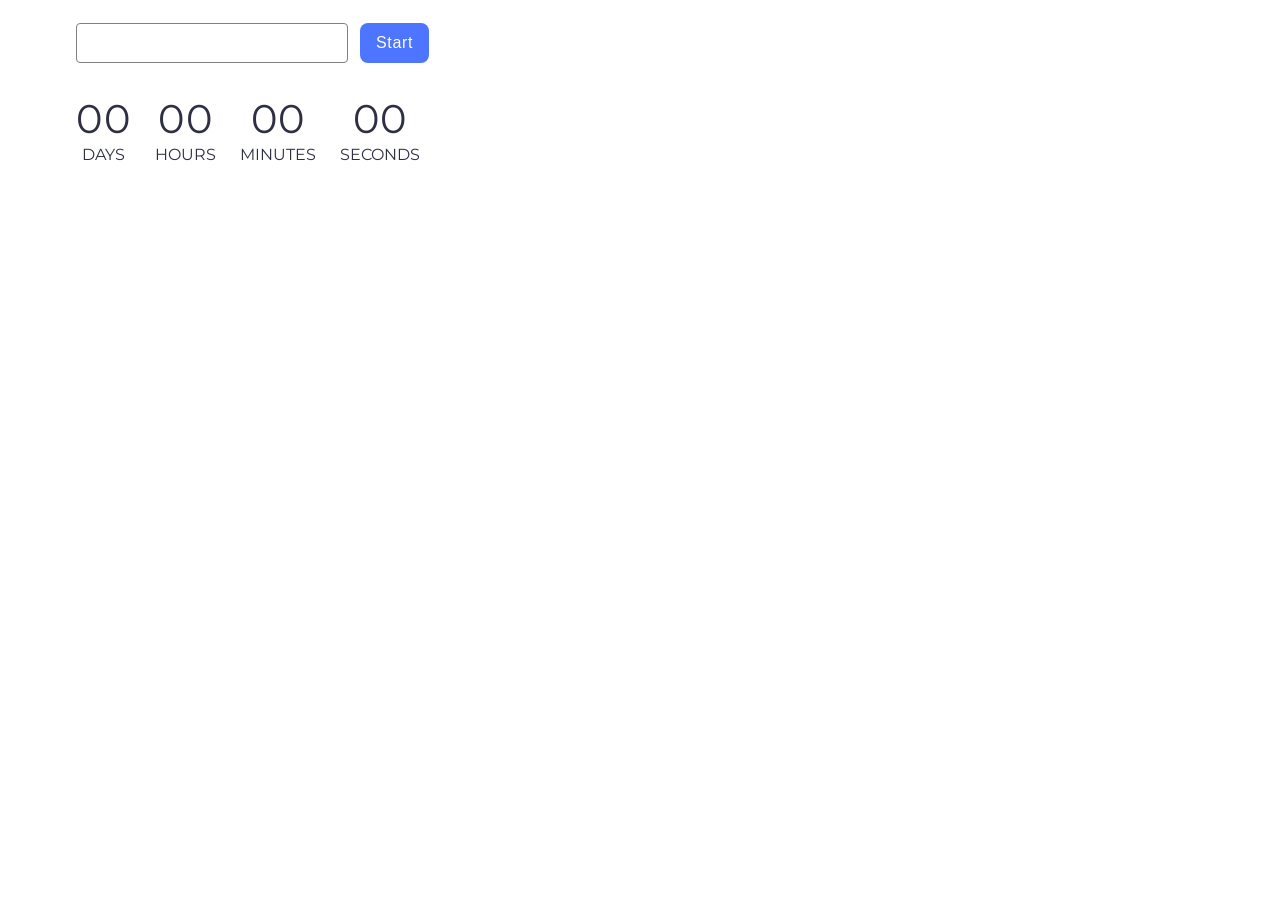
<file: src/1-timer.html>
<!doctype html>
<html lang="en">
  <head>
    <meta charset="UTF-8" />
    <meta name="viewport" content="width=device-width, initial-scale=1.0" />
    <title>Timer</title>
    <link rel="stylesheet" href="./css/1-timer.css" />
    <link rel="preconnect" href="https://fonts.googleapis.com" />
    <link rel="preconnect" href="https://fonts.gstatic.com" crossorigin />
    <link
      href="https://fonts.googleapis.com/css2?family=Montserrat:wght@100..900&display=swap"
      rel="stylesheet"
    />
    <link
      rel="stylesheet"
      href="https://cdnjs.cloudflare.com/ajax/libs/font-awesome/6.0.0/css/all.min.css"
    />
    <script src="./js/1-timer.js" type="module"></script>
  </head>
  <body>
    <div class="container">
      <input class="input" type="text" id="datetime-picker" />
      <button class="button" type="button" data-start>Start</button>

      <div class="timer">
        <div class="field">
          <span class="value" data-days>00</span>
          <span class="label">Days</span>
        </div>
        <div class="field">
          <span class="value" data-hours>00</span>
          <span class="label">Hours</span>
        </div>
        <div class="field">
          <span class="value" data-minutes>00</span>
          <span class="label">Minutes</span>
        </div>
        <div class="field">
          <span class="value" data-seconds>00</span>
          <span class="label">Seconds</span>
        </div>
      </div>
    </div>
  </body>
</html>
</file>
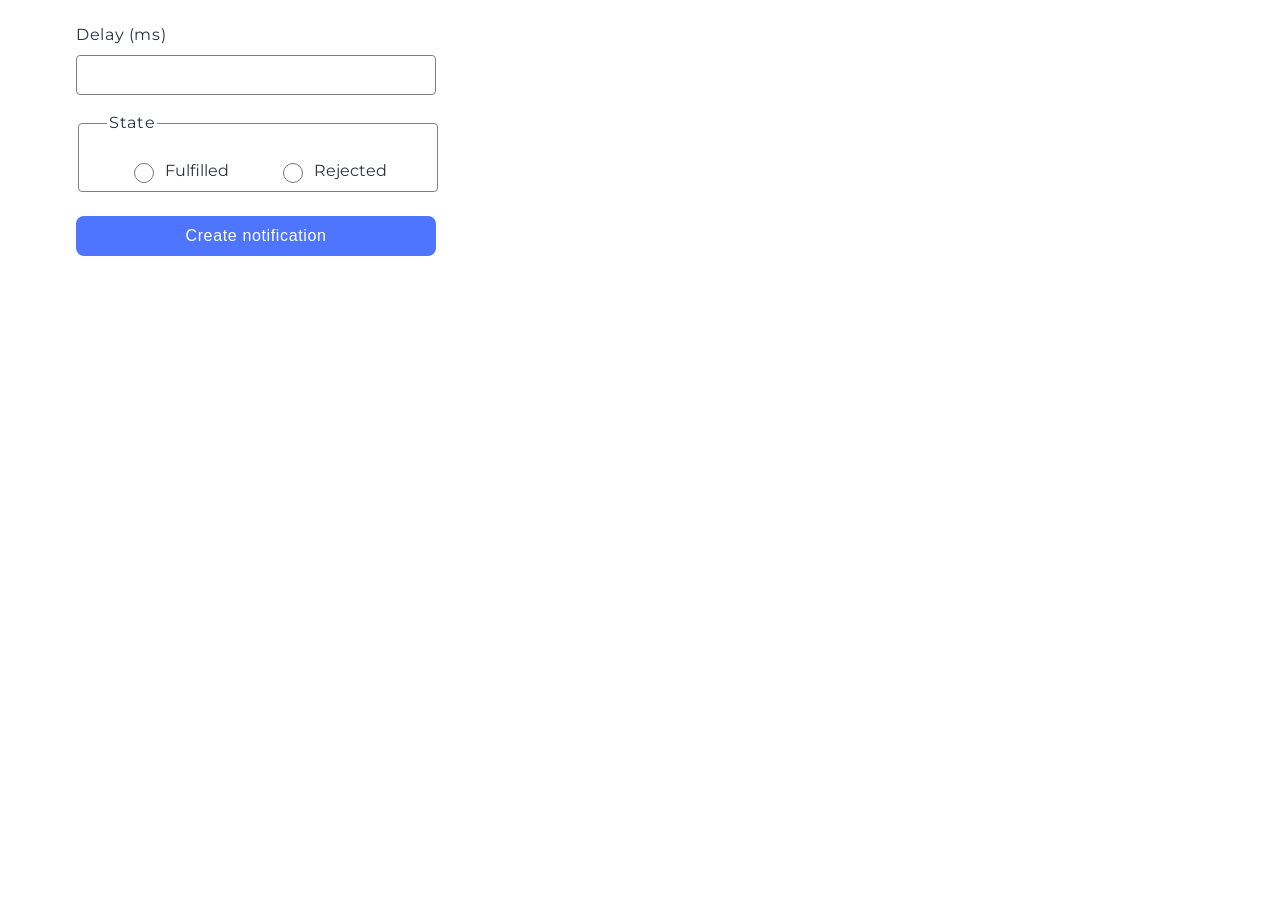
<file: src/2-snackbar.html>
<!doctype html>
<html lang="en">
  <head>
    <meta charset="UTF-8" />
    <meta name="viewport" content="width=device-width, initial-scale=1.0" />
    <title>Snackbar</title>
    <link rel="preconnect" href="https://fonts.googleapis.com" />
    <link rel="preconnect" href="https://fonts.gstatic.com" crossorigin />
    <link
      href="https://fonts.googleapis.com/css2?family=Montserrat:wght@100..900&display=swap"
      rel="stylesheet"
    />
    <link rel="stylesheet" href="./css/2-snackbar.css" />
    <script type="module" src="./js/2-snackbar.js"></script>
  </head>
  <body>
    <div class="container">
      <form class="form">
        <label class="delay-label">
          Delay (ms)
          <input class="input" type="number" name="delay" required />
        </label>

        <fieldset class="state-box">
          <legend class="state-title">State</legend>
          <label class="state-label">
            <input
              class="radio"
              type="radio"
              name="state"
              value="fulfilled"
              required
            />
            Fulfilled
          </label>
          <label class="state-label">
            <input
              class="radio"
              type="radio"
              name="state"
              value="rejected"
              required
            />
            Rejected
          </label>
        </fieldset>

        <button class="button" type="submit">Create notification</button>
      </form>
    </div>
  </body>
</html>
</file>
<file: src/css/1-timer.css>
* {
  box-sizing: border-box;
}
body {
  font-family: 'Montserrat', sans-serif;
}

button {
  cursor: pointer;
}

.container {
  max-width: 1158px;
  padding: 15px;
  margin: 0 auto;
}

.timer {
  display: flex;
  gap: 24px;
  align-items: center;
}
.field {
  display: flex;
  flex-direction: column;
  align-items: center;
}
.value {
  font-size: 40px;
  line-height: 1.2;
  letter-spacing: 0.04em;
  color: #2e2f42;
}
.label {
  line-height: 1.5;
  color: #2e2f42;
  text-transform: uppercase;
}

.input {
  margin-bottom: 32px;
  width: 272px;
  min-height: 40px;
  padding: 0 16px;
  border-radius: 4px;
  font-size: 16px;
  border: 1px solid #808080;
  outline: none;

  line-height: 1.5;
  letter-spacing: 0.04em;
  color: #2e2f42;

  transition: border-color 0.3s;

  &:hover {
    border-color: #000;
  }

  &:active {
    border-color: #4e75ff;
    color: #000;
  }

  &:disabled {
    background-color: #fafafa;
    color: #808080;
    border-color: #808080;
  }
}

.button {
  display: inline-block;
  margin-left: 8px;
  background-color: #4e75ff;
  min-height: 40px;
  padding: 0 16px;
  border-radius: 8px;
  border: none;

  font-weight: 500;
  font-size: 16px;
  line-height: 1.5;
  letter-spacing: 0.04em;
  color: #fff;

  transition:
    background-color 0.3s,
    color 0.3s;

  &:hover {
    background-color: #6c8cff;
  }

  &:disabled {
    background-color: #cfcfcf;
    color: #989898;
  }
}
</file>
<file: src/css/2-snackbar.css>
* {
  box-sizing: border-box;
}
body {
  font-family: 'Montserrat', sans-serif;
}

button {
  cursor: pointer;
}

.container {
  max-width: 1158px;
  padding: 15px;
  margin: 0 auto;
}

.form {
  max-width: 360px;
}
.delay-label {
  margin-bottom: 16px;
  display: flex;
  gap: 8px;
  flex-direction: column;
  font-weight: 400;
  font-size: 16px;
  line-height: 1.5;
  letter-spacing: 0.04em;
  color: #2e2f42;
}
.input {
  width: 100%;
  min-height: 40px;
  border: 1px solid #808080;
  border-radius: 4px;
  padding: 0 16px;
  outline: none;

  transition: border-color 0.3s;

  &:hover {
    border-color: #000;
  }

  &:active {
    border-color: #4e75ff;
  }
}
.state-box {
  margin-bottom: 24px;
  width: 100%;
  border: 1px solid #808080;
  border-radius: 4px;
  padding: 24px 0 8px;
  display: flex;
  justify-content: space-evenly;

  transition: border-color 0.3s;

  &:hover {
    border-color: #000;
  }
}
.state-title {
  line-height: 1.5;
  letter-spacing: 0.04em;
  color: #2e2f42;
  margin-left: 28px;
}

.state-label {
  line-height: 1.5;
  color: #2e2f42;
  display: flex;
  gap: 8px;
  align-items: center;
}
.radio {
  width: 20px;
  height: 20px;
}
.button {
  width: 100%;
  min-height: 40px;
  border-radius: 8px;
  background-color: #4e75ff;
  border: none;

  font-weight: 500;
  font-size: 16px;
  line-height: 1.5;
  letter-spacing: 0.04em;
  color: #fff;

  transition: background-color 0.3s;

  &:hover {
    background-color: #6c8cff;
  }
}
</file>
